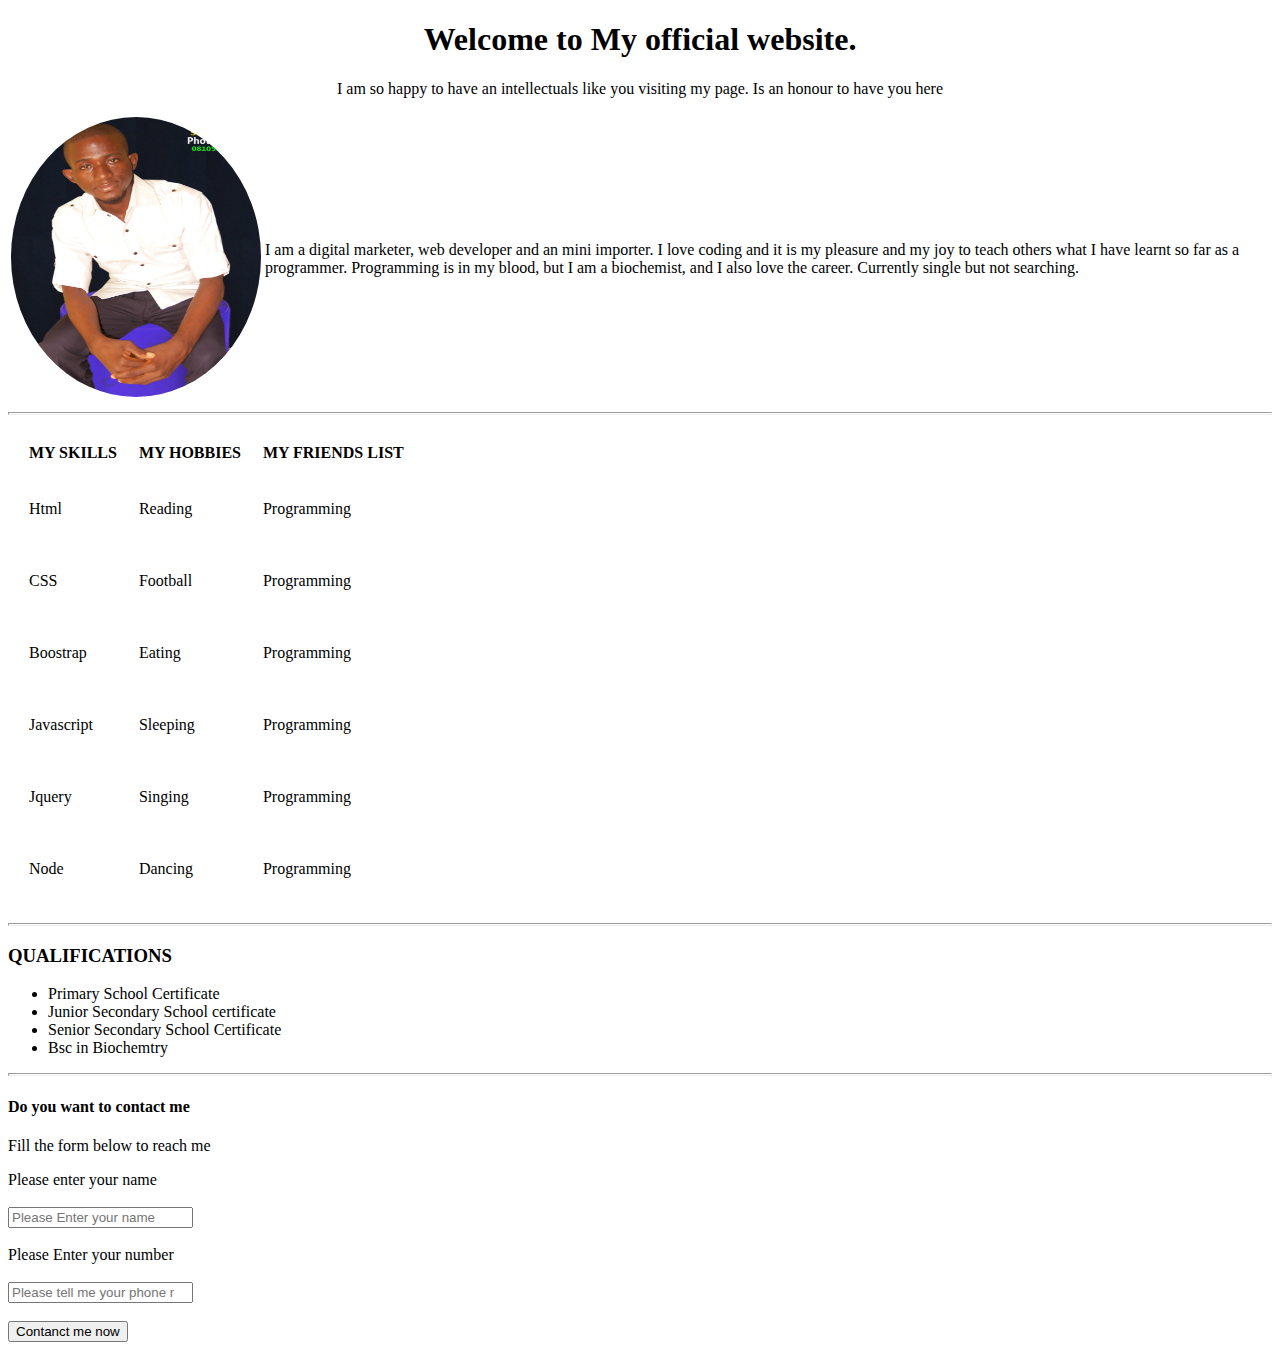
<file: ass.html>
<!DOCTYPE html>
<html>
	
<head>
 <meta charset="utf-8">
<title>Ahmad Personal site</titLe>

</head>

<body>
	 <table>
	 	<tr>
	 		
<center><h1>Welcome to My official website. </h1>
         <p> I am so happy to have an intellectuals like you visiting my page. Is an honour to have you here</p>
</center>

	<td><img style="border-radius: 100%;"src="5.jpg" width="250px" height="280px"></td>
	<td><p> I am a digital marketer, web developer and an mini importer. I love coding and it is my pleasure and my joy to teach others what I have learnt so far as a programmer.  Programming is in my blood, but I am a biochemist, and I also love the career. Currently single but not searching. </p></td>
	</tr>
	</table>
	<hr size="3">
		<table cellspacing="20px">
			<thead>
				<th>MY SKILLS</th>
				
				<th>MY HOBBIES</th>
				
				<th>MY FRIENDS LIST</th>
				</thead>
			<tbody>
				<tr>
					<td><p>Html<p></td>
					
					<td><p>Reading</p></td>
					
					<td><p>Programming</p></td>
					
					</tr>
					
					<tr>
					<td><p>CSS<p></td>
					
					<td><p>Football</p></td>
					
					<td><p>Programming</p></td>
					</tr>
					
					<tr>
					<td><p>Boostrap<p></td>
					
					<td><p>Eating</p></td>
					
					<td><p>Programming</p></td>
					</tr>
					
					<tr>
					<td><p>Javascript<p></td>
					
					<td><p>Sleeping</p></td>
					
					<td><p>Programming</p></td>
					
					</tr>
					
					<tr>
					
					<td><p>Jquery<p></td>
					
					<td><p>Singing</p></td>
					
					<td><p>Programming</p></td>
					
					
					</tr>
					<tr>
					
					<td><p>Node<p></td>
					
					<td><p>Dancing</p></td>
					
					<td><p>Programming</p></td>
					
					
					</tr>
				</tbody>
			
			
			</table>
			
			<hr size="3">
	  <h3>QUALIFICATIONS</h3>
	  <ul>
	  	<li>Primary School Certificate</li>
	  	
	  	<li>Junior Secondary School certificate</li>
	  	
	  	<li>Senior Secondary School Certificate</li>
	  	
	  	<li>Bsc in Biochemtry</li>
	  	
	  	
	  	</ul>
	  	
	  	<hr size="3">
	  		
	  		
	 <h4>Do you want to contact me</h4>
	    <p> Fill the form below to reach me</p>
	    
	    <form action="https://wa.me/2347033411779" method="post">
	    	
	    	<label> Please enter your name</label><br><br>
	    	
	    	
	    	<input type="text" name="usrname" placeholder="Please Enter your name"><br><br>
	    		
	    		
	    		<label>Please Enter your number</label><br><br>
	    		
	    		
	    		<input type="number"  name="pnum" placeholder="Please tell me your phone number"><br> <br>
	    			
	    			<button type="submit" name="submit">Contanct me now</button>
	    	
	    	
	    	
	    	
	    	</form>
</body>
</html>
</file>
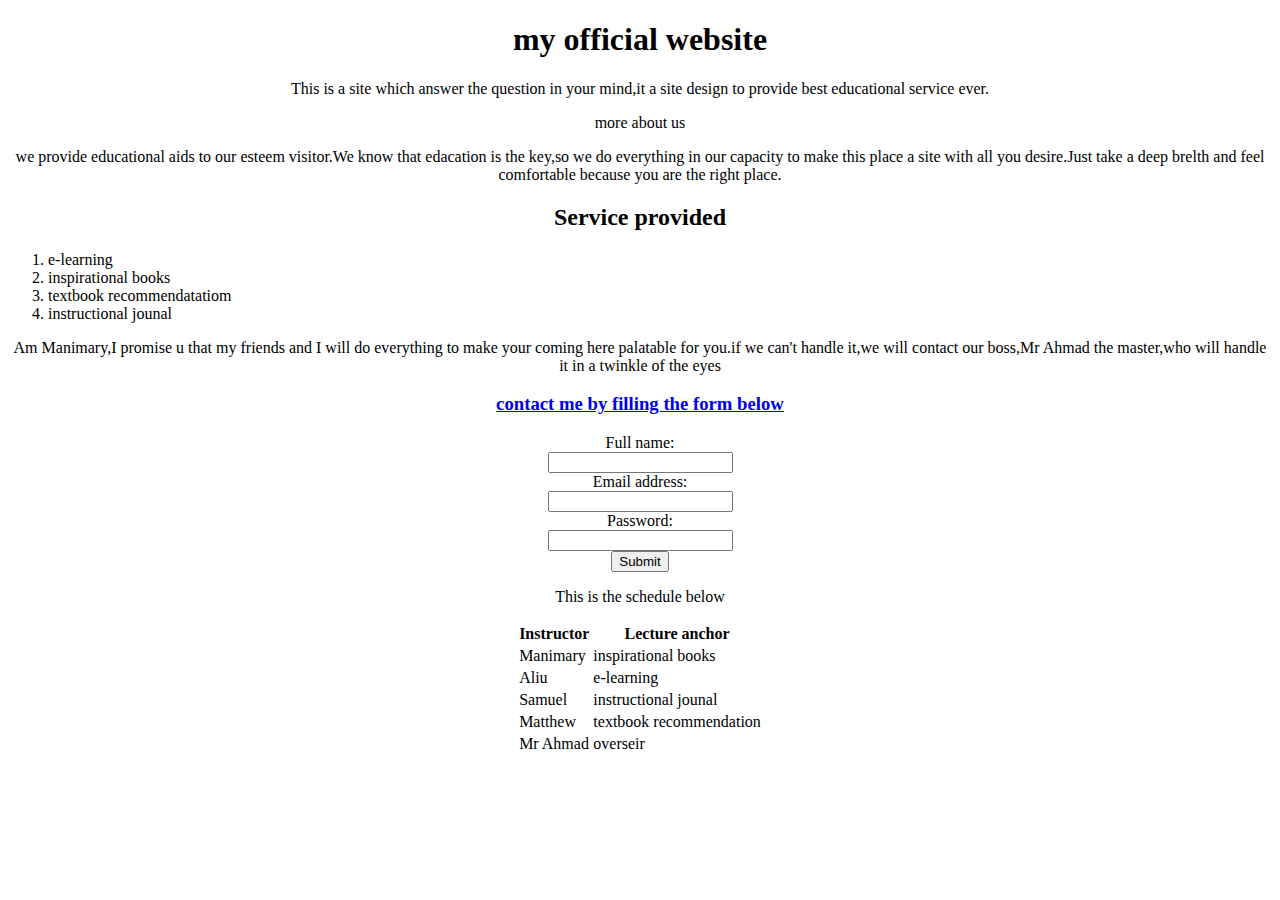
<file: code.html>
<!doctype html>
<lang=english>
<html>
<head>
<title>Manimary website</title>
<meta charset="utf-8">
</head>
<body>
<center>
<h1>my official website</h1>
<p> This is a site which answer the question in your mind,it a site design to provide  best educational service ever.</p>
<p>more about us</p>
<p> we provide educational aids to our esteem visitor.We know that edacation is the key,so we do everything in our capacity to make this place a site with all you desire.Just take a deep brelth and feel comfortable because you are the right place.</p>
<h2>Service provided</h2>
</center>


<ol>
<li>e-learning</li>
<li>inspirational books</li>
<li>textbook recommendatatiom</li>
<li>instructional jounal</li>
</ol>
<center>

<p>Am Manimary,I promise u that  my friends and I will do everything to make your coming here palatable for you.if we can't handle it,we will contact our boss,Mr Ahmad the master,who will handle it in a twinkle of the eyes</p>


<table>
<tr>
<th>Instructor</th>
<th>Lecture anchor</th>
</tr
<tr>
<td>Manimary</td>
<td>inspirational books</td>
</tr>
<tr>
<td>Aliu</td>
<td>e-learning</td>
</tr
<tr>
<td>Samuel</td>
<td>instructional jounal</td>
</tr>
<tr>
<td>Matthew</td>
<td>textbook recommendation</td>
</tr
<tr>
<td>Mr Ahmad</td>
<td>overseir</td>
</tr
</table>



<h3>
<a href="contact.html">contact me by filling the form below</a></h3>
<form>
  Full name:<br>
  <input type="text"
  name="name" value=""></br>
  Email address:<br>
  <input type="text" email="Email" value=""></br>
  Password:<br><input type="text"password="password"value=""><br>
  
  <input type="submit" value="Submit">
  
  <p>This is the schedule below</p>



</form
</center>


</body>
</html>
</file>
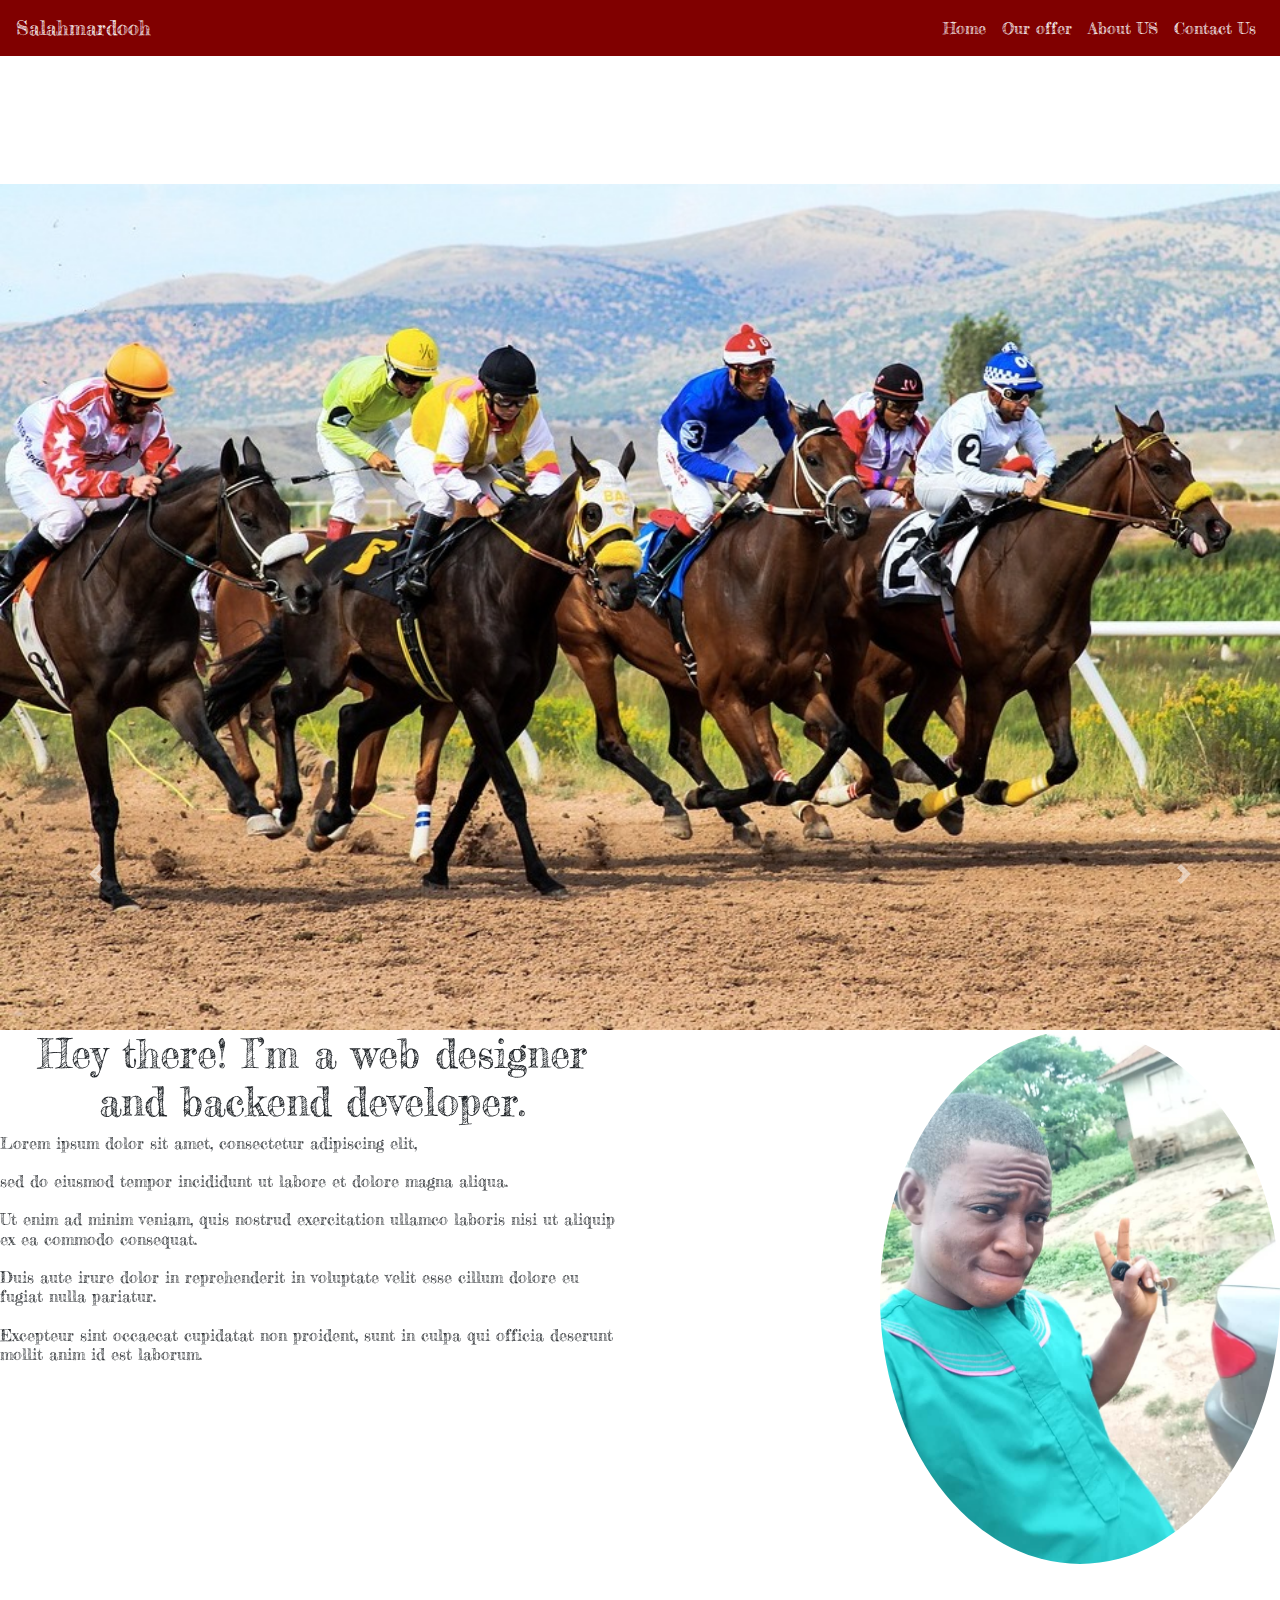
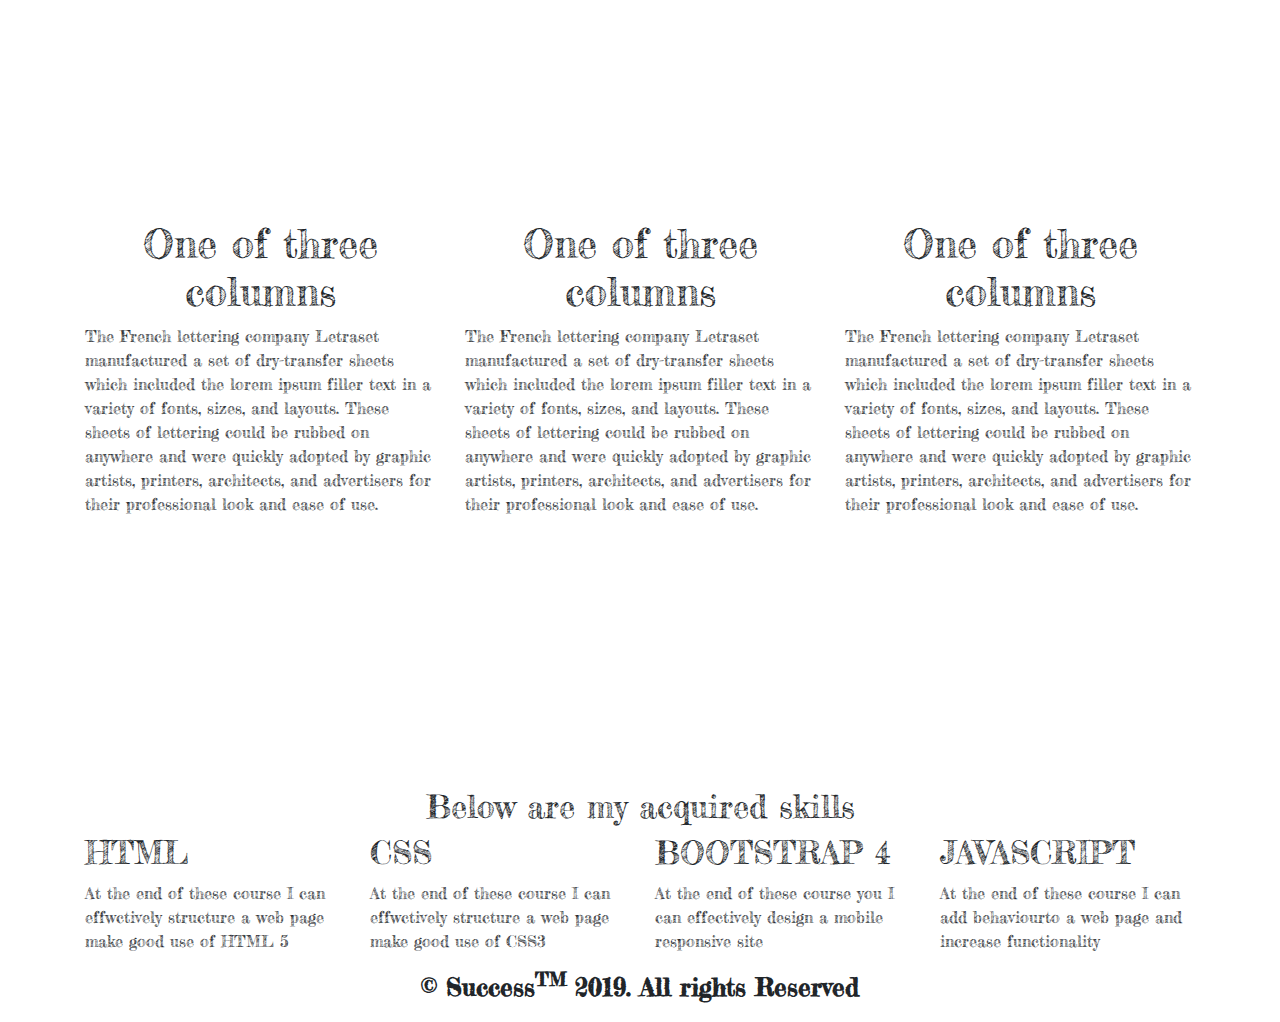
<file: codeone.html>
<!docktype html>
<html>
<meta charset="utf-8">
	<title>Official Frontend website</title>
<head>
  <link rel="stylesheet" href="https://stackpath.bootstrapcdn.com/bootstrap/4.3.1/css/bootstrap.min.css" integrity="sha384-ggOyR0iXCbMQv3Xipma34MD+dH/1fQ784/j6cY/iJTQUOhcWr7x9JvoRxT2MZw1T" crossorigin="anonymous">
  <link rel="stylesheet" href="link.css">
  <link rel="stylesheet"
  <link href="https://fonts.googleapis.com/css?family=Fredericka+the+Great|Germania+One" rel="stylesheet">
   <link rel ="icon" href="favicon.ico">
</head>

<body>







  <nav class="navbar navbar-expand-lg navbar-white mimi">
  <a class="navbar-brand" href="#">Salahmardooh</a>
  <button class="navbar-toggler" type="button" data-toggle="collapse" data-target="#navbarSupportedContent" aria-controls="navbarSupportedContent">
    <span class="navbar-toggler-icon"></span>
  </button>
</a>
  <div class="collapse navbar-collapse" id="navbarSupportedContent">
  	<a>
    <ul class="navbar-nav ml-auto ">
      <li class="nav-item active hm ">
        <a class=" link-color nav-link" href="#">Home </a>
      </li>
      <li class="nav-item pj">
        <a class="nav-link" href="#">Our offer</a>
      </li>
      <li class="nav-item dropdown pp">
        <a class="nav-link " href="#" id="navbarDropdown" role="button" data-toggle="dropdown" aria-haspopup="true" aria-expanded="false">
          About US
        </a>

      </li>
      <li class="nav-item kk">
        <a class="nav-link"href="#">Contact Us</a>
      </li>
    </ul>
</a>
</nav>



<div id="carouselExampleControls" class="carousel slide" data-ride="carousel">
  <div class="carousel-inner">
    <div class="carousel-item active">
      <img src="theme.jpg" class="d-block w-100" alt="...">
    </div>
    <div class="carousel-item">
      <img src="hijay.jpg" class="d-block w-100" alt="...">
    </div>
  </div>
  <a class="carousel-control-prev" href="#carouselExampleControls" role="button" data-slide="prev">
    <span class="carousel-control-prev-icon" aria-hidden="true"></span>
    <span class="sr-only">Previous</span>
  </a>
  <a class="carousel-control-next" href="#carouselExampleControls" role="button" data-slide="next">
    <span class="carousel-control-next-icon" aria-hidden="true"></span>
    <span class="sr-only">Next</span>
  </a>

  <div class="row">
  		<div class="col-lg-6">
<h1 class="heading-one"> Hey there! I’m a web designer and backend developer. </h1>
<h6 class = >Lorem ipsum dolor sit amet, consectetur adipiscing elit,<br><br>
   sed do eiusmod tempor incididunt ut labore et dolore magna aliqua. <br><br>
   Ut enim ad minim veniam, quis nostrud exercitation ullamco laboris nisi ut aliquip ex ea commodo consequat.<br><br>
   Duis aute irure dolor in reprehenderit in voluptate velit esse cillum dolore eu fugiat nulla pariatur.<br><br>
    Excepteur sint occaecat cupidatat non proident, sunt in culpa qui officia deserunt mollit anim id est laborum.</h6>


</div>
<div class="col-lg-6">
<image class = "move-this" src ="me.jpg"alt="image">
         </div>
</div>
</div>
</section>

  <div class =" desc-box container">
        <div class ="row">
          <div class="col-lg-4">
            <h1 class="heading-one">One of three columns</h1>
              <p>The French lettering company Letraset manufactured a set of dry-transfer
                 sheets which included the lorem ipsum filler text in a variety of fonts,
                 sizes, and layouts. These sheets of lettering could be rubbed on anywhere
                 and were quickly adopted by graphic artists, printers, architects,
                 and advertisers for their professional look and ease of use.</p>
          </div>
          <div class="col-lg-4">
          <h1 class="heading-one">  One of three columns</h1>
            <p>The French lettering company Letraset manufactured a set of dry-transfer
               sheets which included the lorem ipsum filler text in a variety of fonts,
               sizes, and layouts. These sheets of lettering could be rubbed on anywhere
               and were quickly adopted by graphic artists, printers, architects,
               and advertisers for their professional look and ease of use.</p>
          </div>
          <div class="col-lg-4">
          <h1 class="heading-one">  One of three columns</h1>
          <p>The French lettering company Letraset manufactured a set of dry-transfer
             sheets which included the lorem ipsum filler text in a variety of fonts,
             sizes, and layouts. These sheets of lettering could be rubbed on anywhere
             and were quickly adopted by graphic artists, printers, architects,
             and advertisers for their professional look and ease of use.</p>
          </div>
        </div>
      </div>
</section>

 <h2 class="heading-one">Below are my acquired skills</h2>

      <div class="container">
        <div class="row"> 
          <div class="col-lg-3 col-md-4">
            <h2>HTML</h2>
            <p>At the end of these course
              I can effwctively structure a web page make
               good use of HTML 5</p>
               	</div>
       
          <div class="col-lg-3 col-md-6">
           <h2> CSS</h2>
            <p>At the end of these course 
              I can effwctively structure a web page make
               good use of CSS3</p>
               </div>
          
          <div class="col-lg-3 col-md-6">
            <h2>BOOTSTRAP 4</h2>
            <p>At the end of these course you I can
              effectively design a mobile responsive 
              site</p>
              </div>
          
          
          <div class="col-lg-3 col-md-6">
              <h2>JAVASCRIPT</h2>
              <p>At the end of these course I can add
                behaviourto a web page and increase
                functionality</p>
                </div>
          </div>
        </div>
      </div>















      <div id="footer">
      		<p>© Success<sup>TM</sup> 2019. All rights Reserved</p>
      		</div>



  <script src="https://code.jquery.com/jquery-3.3.1.slim.min.js" integrity="sha384-q8i/X+965DzO0rT7abK41JStQIAqVgRVzpbzo5smXKp4YfRvH+8abtTE1Pi6jizo" crossorigin="anonymous"></script>
<script src="https://cdnjs.cloudflare.com/ajax/libs/popper.js/1.14.7/umd/popper.min.js" integrity="sha384-UO2eT0CpHqdSJQ6hJty5KVphtPhzWj9WO1clHTMGa3JDZwrnQq4sF86dIHNDz0W1" crossorigin="anonymous"></script>
<script src="https://stackpath.bootstrapcdn.com/bootstrap/4.3.1/js/bootstrap.min.js" integrity="sha384-JjSmVgyd0p3pXB1rRibZUAYoIIy6OrQ6VrjIEaFf/nJGzIxFDsf4x0xIM+B07jRM" crossorigin="anonymous"></script>
</body>
</html>
</file>
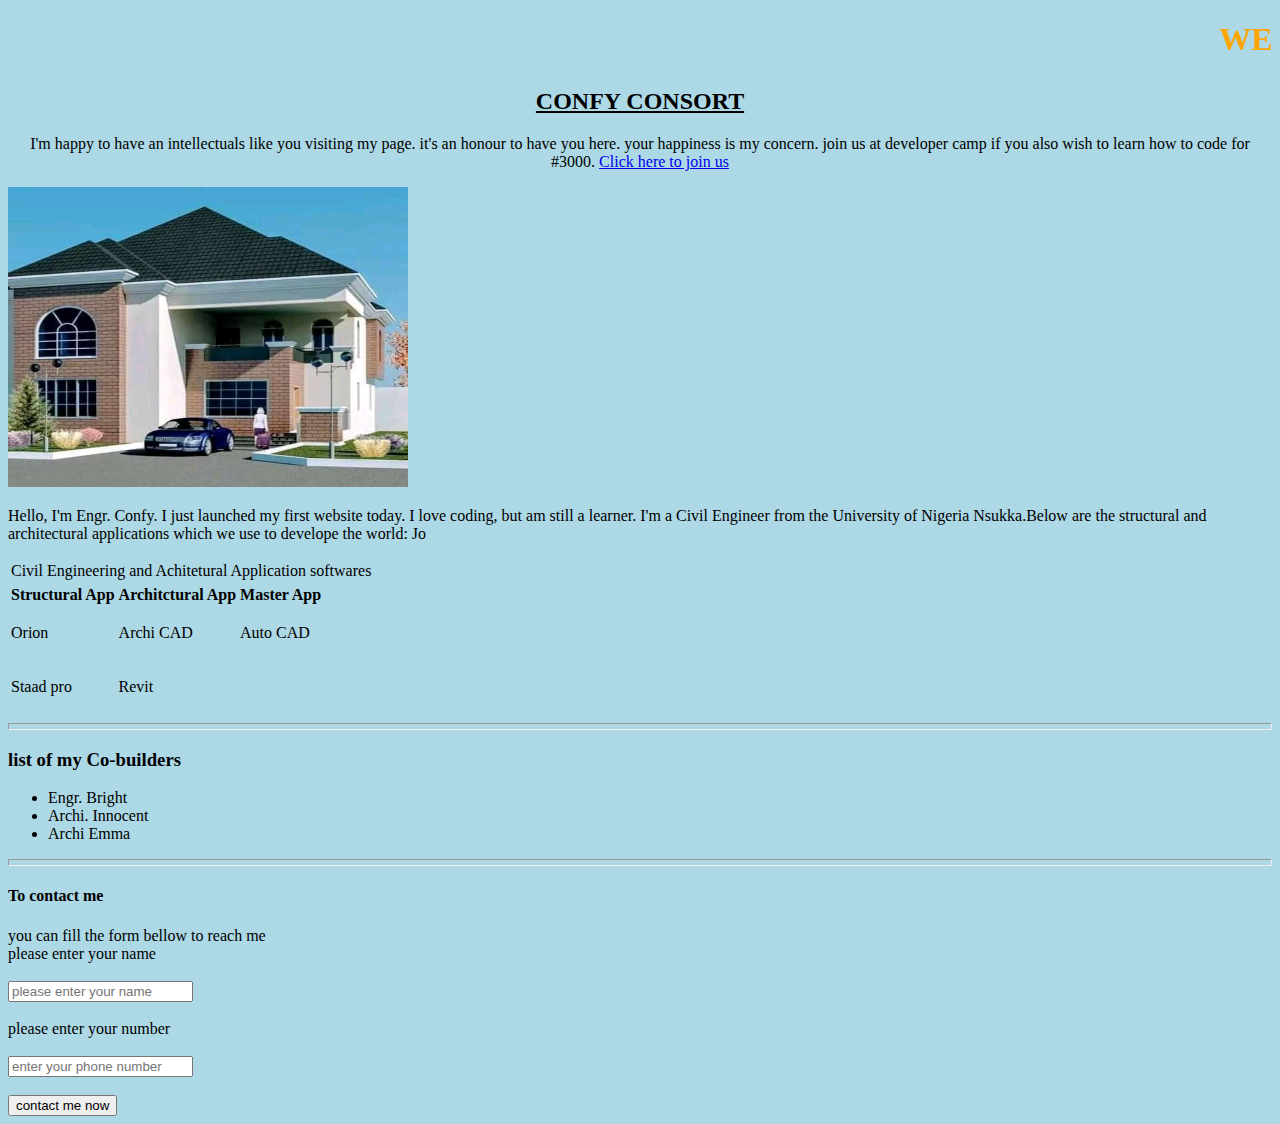
<file: confy.html>
<!DOCTYPE html>
<html lang="en">
<head>
<meta charset="UTF-8"/>
<title> confyconsort </title>
</head>
<style>
body { background-color : lightblue; }
h1 { color: orange; text-align: center; }
</style>
<body>
<h1> <b> <marquee behaviour = right> WELCOME TO MBUILD </marquee> </b> </h1>
<center>
<h2> <u><b>CONFY CONSORT</b></u> </h2>
<p> I'm happy to have an intellectuals like you visiting my page. it's an honour to have you here. your happiness is my concern.  join us at developer camp if you also wish to learn how to code for #3000. <a href="https://bit.ly/2TJcRKX">Click here to join us</a> </p>
</center>
﻿<img src="confy.jpg" alt="mbuild image" style="width:400px;height:300px;">
<td><p> 
Hello, I'm Engr. Confy. I just launched my first website today. I love coding, but am still a learner. I'm a Civil Engineer from the University of Nigeria Nsukka.Below are the structural and architectural applications which we use to develope the world: Jo
</p></td>
<table>
<td> Civil Engineering and Achitetural Application softwares

</td>

<table cell spacing = "40px">

<thead>
<th> Structural App </th>

<th> Architctural App </th>

<th>Master App</th>

</thead>

<tbody>
<tr>
<td><p> Orion </p></td>

<td><p> Archi CAD </p></td>

<td><p> Auto CAD </p></td>
</tr>
<tr>
<td><p> Staad pro </p></td>

<td><p> Revit </p></td>
</tr>
</body>
</table>
<hr size ="7" >
<h3> list of my Co-builders </h3>
<ul>
<li> Engr. Bright </li>
<li> Archi. Innocent </li>
<li> Archi Emma </li>
</ul>
<hr size="7">
<h4> To contact me </h4>

<p3> you can fill the form bellow to reach me </p3>
<form
action = "https://wa.me/2347062116518="post">
<label> please enter your name </label><br><br>
<input
type = "text" name = "username" placeholder = "please enter your name"><br><br>
<label> please enter your number </label><br><br>
<input
type ="number"name = "pnum"placeholder = "enter your phone number"><br><br>
<button
type = "submit"name ="submit"> contact me now </button>

</form>
</body>
</html>
</file>
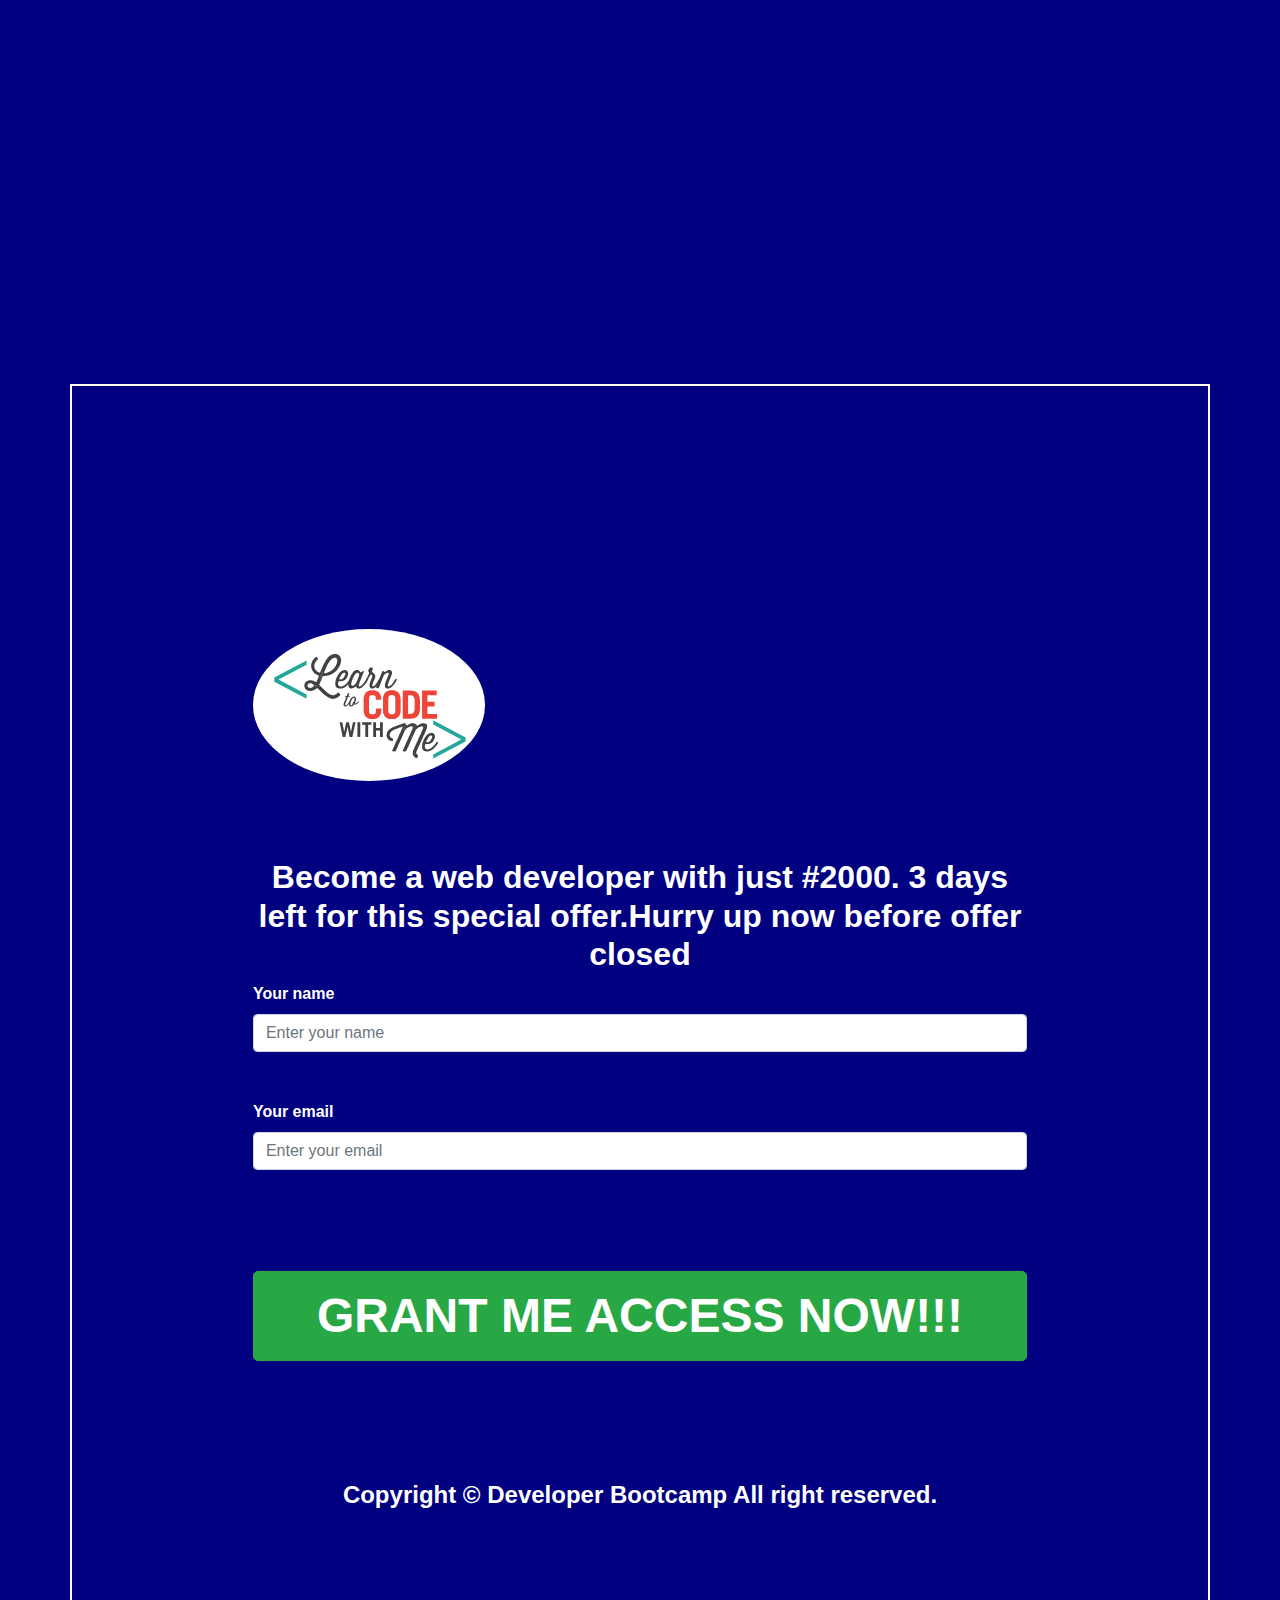
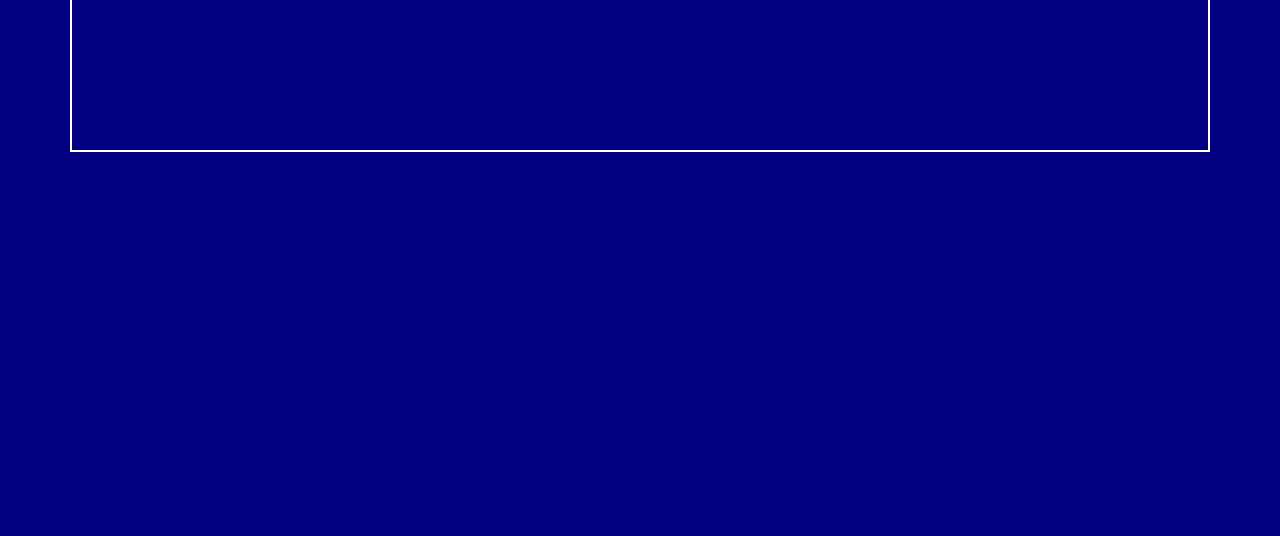
<file: dev.html>
<!DOCTYPE html>
<html>
<head>
	<title>Developer Bootcamp</title>
	<meta charset="utf-8">
	<link rel="stylesheet" href="bootstrap.css">
	<link rel="stylesheet" href="mystyle.css">
	<link rel="icon"  href="favicon.ico">
		
		
		
		
	</head>
<body>
	<div class="container form-container">
		<form class="form-div" action=" https://paystack.com/pay/uytj44r2xy" method="POST">
			
			<img src="logo.svg" alt="logo" class="form-logo">
				
					<h3 class="form-header"> Become a web developer with just #2000. 3 days left for this special offer.Hurry up now before offer closed</h3>
			<label>Your name</label><br>
			<input type="text" class="form-control" name="myname" placeholder="Enter your name"required><br><br>
				<label>Your email</label><br>
			<input type="email" class="form-control" placeholder="Enter your email"required><br>
				<button type="submit" class="btn btn-lg btn-success">GRANT ME ACCESS NOW!!!</button>
						<p class="form-footer">Copyright © Developer Bootcamp All right reserved.</p>
						
						
			</form>
		</div>
		<section id="footer">
	
	</body>
	</html>
</file>
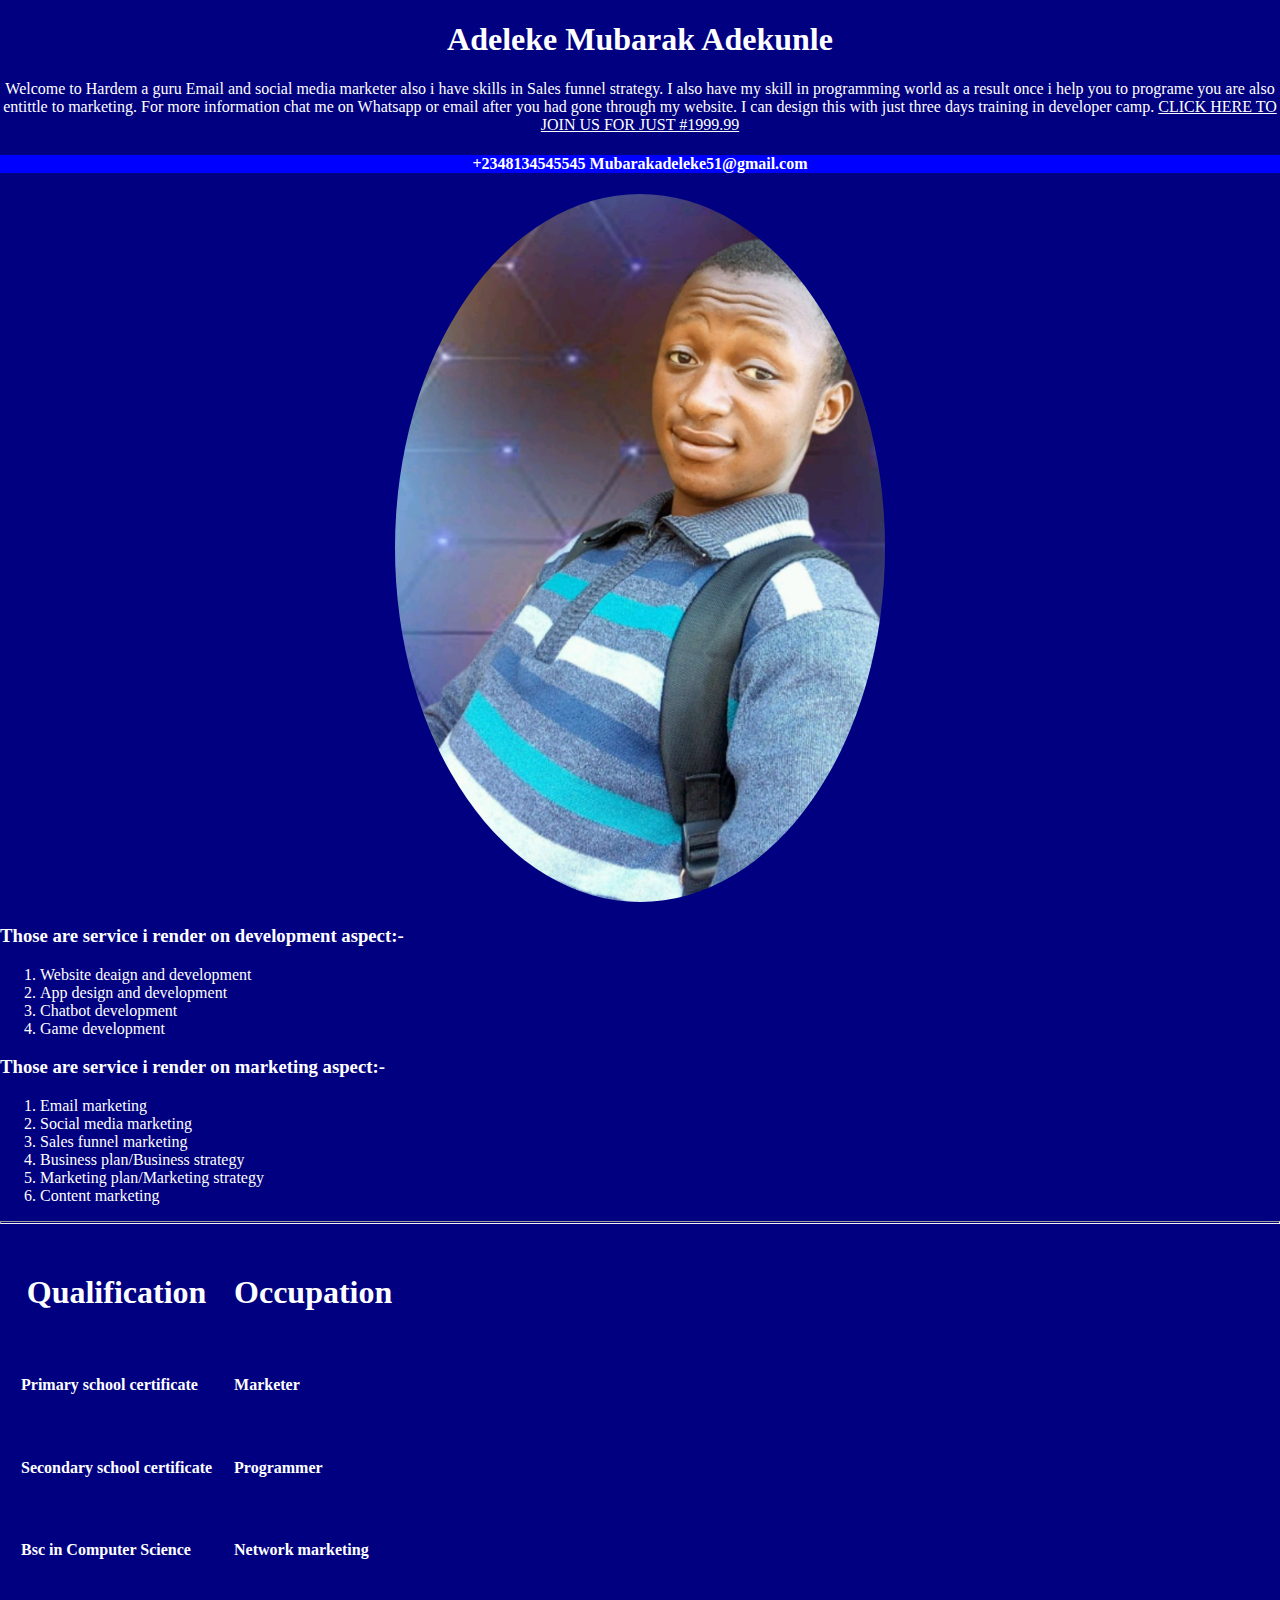
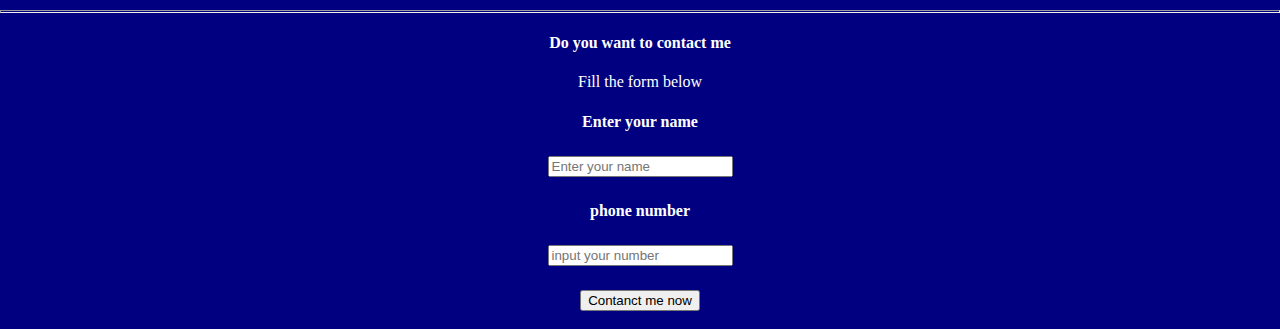
<file: hardem.html>
<!DOCTYPE html>
<html>
<head>
	<title>Hardem</title>
	<link rel="stylesheet" href="mystyle.css">
		<style>
			a{
				color: white;
			}
			</style>
</head>
<body style="background-color: navy; color: white">
<h1><center>Adeleke Mubarak Adekunle</center></h1>
<center><p>Welcome to Hardem a guru Email and social media marketer also i have skills in Sales funnel strategy. I also have my skill in  programming world as a result once i help you to programe you are also entittle to marketing. For more information chat me on Whatsapp or email after you had gone through my website. I can design this with just three days training in developer camp. <a href=" https://weteachcoding.github.io/dev/index.html">CLICK HERE TO JOIN US FOR JUST #1999.99</a></p></center>
<center><h4 style="background-color: blue;">+2348134545545
Mubarakadeleke51@gmail.com</h4></center>
  <center><img  src="mubarak.jpg" width="490px" style="border-radius:100%;" alt="Hardem pix"/></center>
	<h3>Those are service i render on development aspect:-</h3>
	<ol>
		<li>Website deaign and development</li>
		<li>App design and development</li>
		<li>Chatbot development</li>
			<li>Game development</li>
			</ol>
			<h3>Those are service i render on marketing aspect:-</h3>
			<ol>
			<li>Email marketing</li>
			<li>Social media marketing</li>
			<li>Sales funnel marketing</li>
			<li>Business plan/Business strategy</li>
			<li>Marketing plan/Marketing strategy</li>
			<li>Content marketing</li>
			</ol>
			<hr size="3">
				<table cellspacing="20px">
			<thead>
				<th><h1>Qualification</h1></th>
				<th><h1>Occupation</h1></th>
				</thead>
				<tbody>
				<tr>
					<td><h4>Primary school certificate</h4></td>
					<td><h4>Marketer</td></h4></tr>
					<tr>
						<td><h4>Secondary school certificate</h4></td>
						<td><h4>Programmer</td></h4></tr>
						<tr>
							<td><h4>Bsc in Computer Science</h4></td>
							<td><h4>Network marketing</h4></td>
							</tr>
							</tbody>
							</table>
							<hr size="3">
							<center><h4>Do you want to contact me</h4>
							<p>Fill the form below</p>
<form action="https://wa.me/2348134545545" method="post">
	<h3>
	<label>Enter your name</label><br><br>
		<input type="text" name="usrname" placeholder="Enter your name"><br><br>
			<label>phone number</label><br><br>
			<input type="number" name="pnum" placeholder="input your number"><br><br>
				<button type="submity" name="submit">Contanct me now</button>
				</center>
				</form>
				</body>
				
</html>
</file>
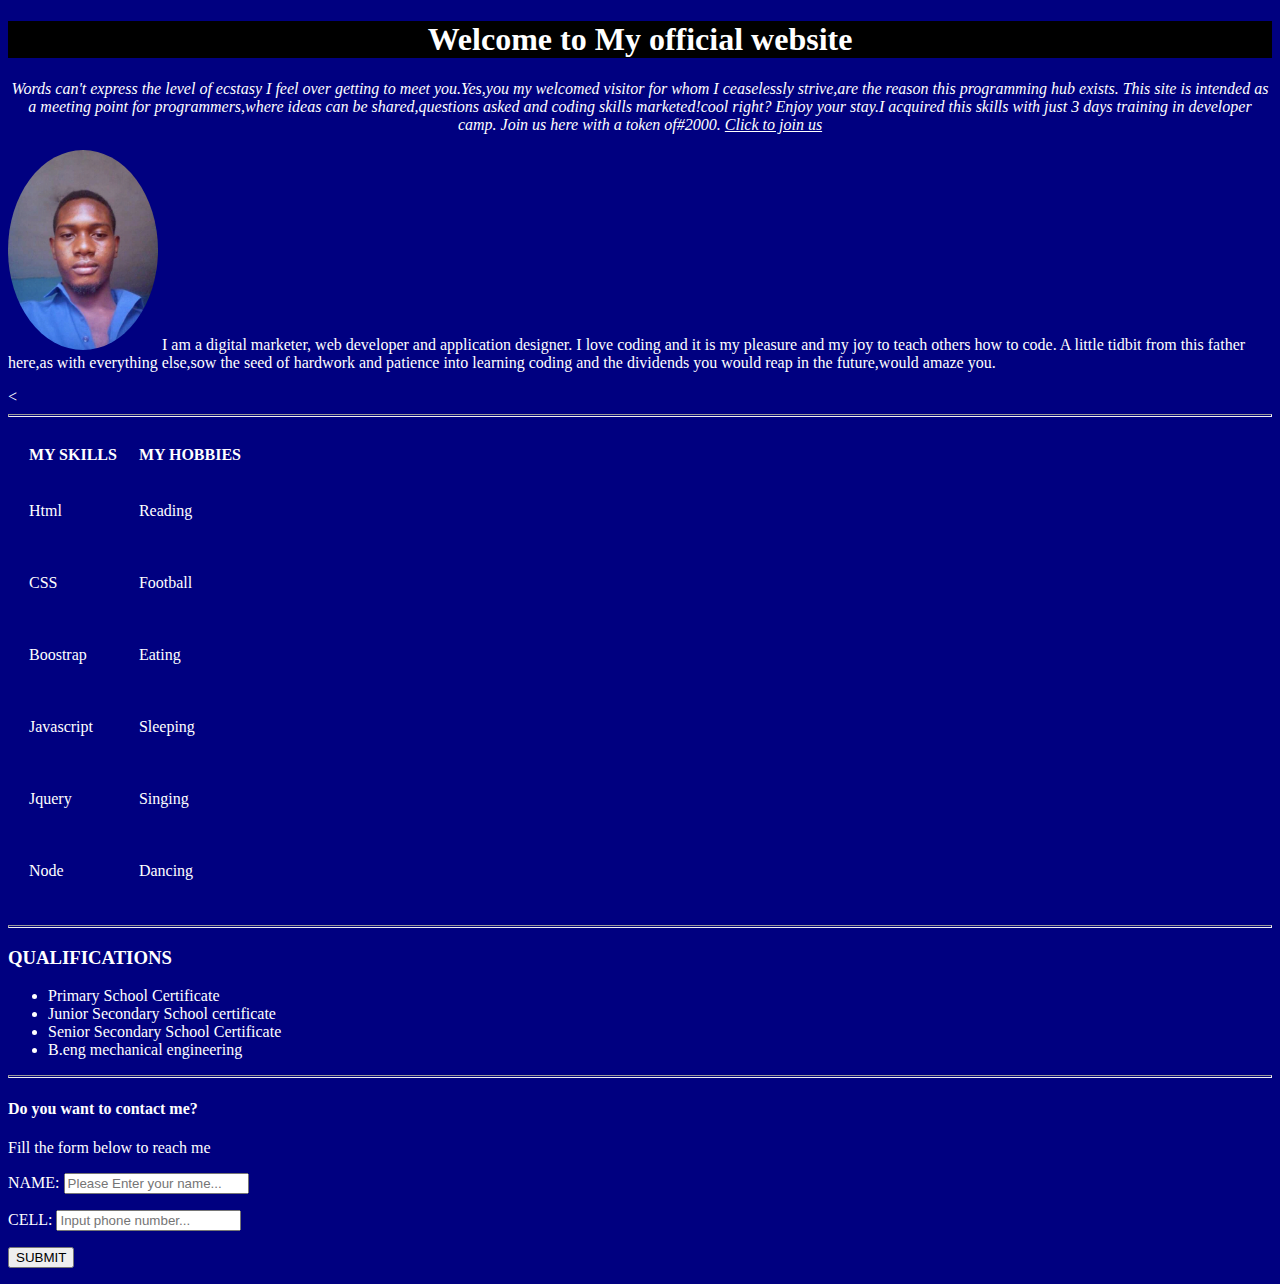
<file: Jimmy777.htm>
<!DOCTYPE html><!-- html 5 declaration-->

<!--please run this code first so that u will understand how it works-->
<html>
	
<head><!--IT contains all website information not displayed on browser-->
 <Meta charset="UTF-8"><!-- it declares unicode which makes browser undertand almost all.languages-->
 	<Meta name="viewport"
 	content="width=device-width,intitial scale=2">
<title>Jimmy's Personal site</titLe><!--It gives the title of the website-->

</head>
<!--This will not display in ur browser it called comment.Please don't touch the style unless you know what u are doing-->
<!--Please monitor ur work very well and know what u are doing-->
<!--Save this code with ur name .html-->

<!--Edit all the information to yours-->

<!--Send ur answer back to the group with the image u used-->

<!--Let host ur website-->

	<style>
	
		body{background-color: navy;
		color:white
		}
		a{
			color: white;
		}
		</style>
	<!--I declare table-->
	 <table>
	 	<tr><!--This means table roll-->
	 	<!--h1 level one heading center-->	
<center><h1 style="background-color:black;">Welcome to My official website </h1>
         <p><i> Words can't express the level of ecstasy I feel over getting to meet you.Yes,you my welcomed visitor for whom I ceaselessly strive,are the reason this programming hub exists. This site is intended as a meeting point for programmers,where ideas can be shared,questions asked and coding skills marketed!cool right? Enjoy your stay.I acquired this skills with just 3 days training in developer camp. Join us here with a token of#2000. <a href="https://weteachcoding.github.io/dev/index.html">Click to join us</a></i></p>
</center><!--I closed center last because first thing last out-->
<!--td means table data do u remember-->

<!--please change 5.jpg to the name of ur image-->
	<p><img style="border-radius: 100%;" src="james.jpg" alt="Jimmy" width="150" height="200" align="bottom"/>
	I am a digital marketer, web developer and application designer. I love coding and it is my pleasure and my joy to teach others how to code. A little tidbit from this father here,as with everything else,sow the seed of hardwork and patience into learning coding and the dividends you would reap in the future,would amaze you.</p>
	</tr><!-- I place my image and paragraph in the same roll-->
	</table><!--I close the first table-->
	<
	<hr size="3"><!--hr means horizontal line size is an attribute and I gave it 3-->
		<table cellspacing="20px"><!-- another table with attribute cellspacing-->
			<thead><!--table header, use documentation to know more-->
				<th>MY SKILLS</th>
				
				<th>MY HOBBIES</th>
				
				</thead><!-- table header closed-->
			<tbody><!--table body-->
				<!--I expect ubto understand the code below-->
				<tr>
					<td><p>Html<p></td>
					
					<td><p>Reading</p></td>
					
					
					
					</tr>
					
					<tr>
					<td><p>CSS<p></td>
					
					<td><p>Football</p></td>
				
					
					<tr>
					<td><p>Boostrap<p></td>
					
					<td><p>Eating</p></td>
					
					
					<tr>
					<td><p>Javascript<p></td>
					
					<td><p>Sleeping</p></td>
				
					
					</tr>
					
					<tr>
					
					<td><p>Jquery<p></td>
					
					<td><p>Singing</p></td>
				
					
					
					</tr>
					<tr>
					
					<td><p>Node<p></td>
					
					<td><p>Dancing</p></td>
			
					
					
					</tr>
				</tbody>
			
			
			</table>
			
			<hr size="3">
	  <h3>QUALIFICATIONS</h3>
	  <ul><!-- I declare unordered list, ol.for order-->
	  	<li>Primary School Certificate</li>
	  	
	  	<li>Junior Secondary School certificate</li>
	  	
	  	<li>Senior Secondary School Certificate</li>
	  	
	  	<li>B.eng mechanical engineering</li>
	  	
	  	
	  	</ul>
	  	
	  	<hr size="3">
	  		
	  		
	 <h4>Do you want to contact me?</h4>
	    <p> Fill the form below to reach me</p>
	    <!-- I open a form with action that when body is clicked they should be directed to me-->
	    <form action="https://wa.me/2347033411779" method="post">
	    	<!--label to give the input a name-->
	    	<p>NAME:
	    	
	    	
	    	<input type="text" name="username" placeholder="Please Enter your name...">
	    		</p>
	    		
	  <p>CELL:
	    		
	    		
	    		<input type="number"  name="pnum" placeholder="Input phone number...">
<p align"right" ><button type="submit"
 	 name="submit">SUBMIT</button>
	    	
	    	</p>
	    	
	    	
	    	</form>
</body>
</html>

















<!--if you are stuck ask people on the page-->
<!--HAPPY CODING-->
</file>
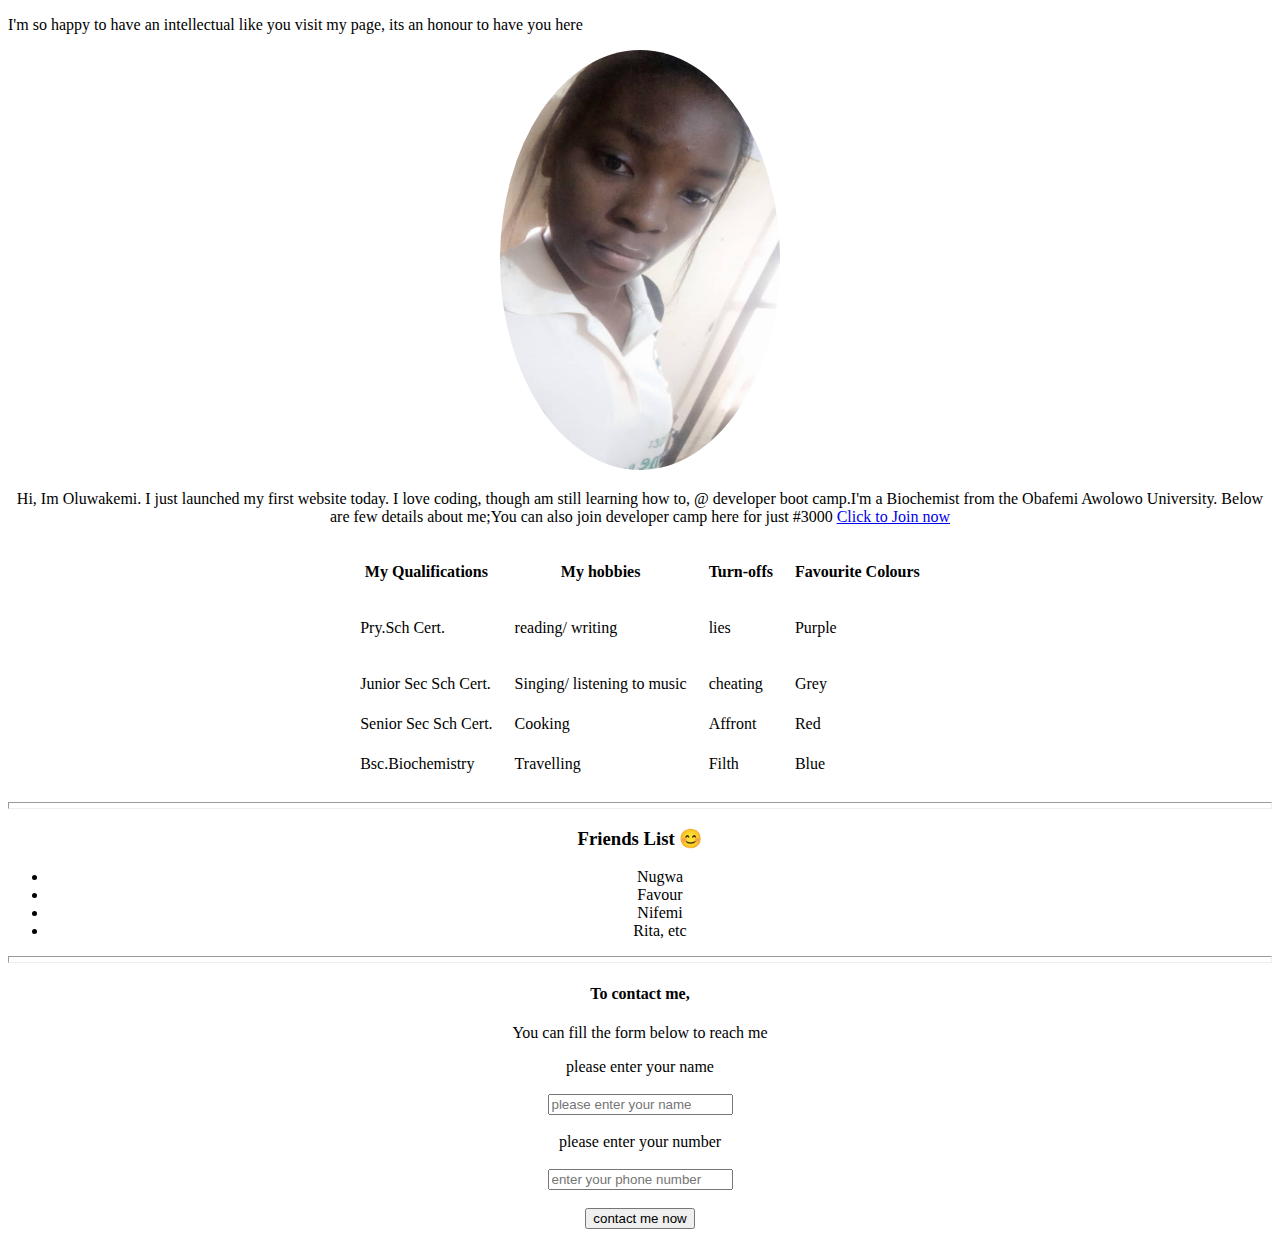
<file: mypersonalweb.html>
<!DOCTYPE html>
<html>
	<head>
<meta charset="utf-8">
      <title>Oluwakemi Official first website</title>
      <style>
      	img{
      		border-radius: 100%;
      		width: 280px;
      		height: 420px;
      	}
      	
      	</style>
 </head>
 <p>I'm so happy to have an intellectual like you visit my page, its an honour to have you here</p>
<center>
	<img style="border-squared:100%;"src="3.jpg"width="200px"height="280px"
	<td><p>Hi, Im Oluwakemi. I just launched my first website today. I love coding, though am still learning how to, @ developer boot camp.I'm a Biochemist from the Obafemi Awolowo University. Below are few details about me;You can also join developer camp here for just #3000 <a href="https://bit.ly/2TJcRKX">Click to  Join now</a></p></td>
	<table cellspacing="20px">
	<thead>
		  <th>My Qualifications</th>
		  <th>My hobbies</th>
		  <th>Turn-offs</th>
		  <th>Favourite Colours</th>
	</thead>
	<tbody>
		<tr>
			  <td><p>Pry.Sch Cert.</p></td>
			  <td><p>reading/ writing</p></td>
			  <td><p>lies</p></td>
			  <td><p>Purple</p></td>
		</tr>
		<tr>
			  <td>Junior Sec Sch Cert.</td>
			  	<td>Singing/ listening to music</td>
			  	<td>cheating</td>
			  	<td>Grey</td>
		 </tr>
		 <tr>
		    <td>Senior Sec Sch Cert.</td>
			   <td>Cooking</td>
     <td>Affront</td>
     <td>Red</td>
   </tr>
   <tr>
   	  <td>Bsc.Biochemistry</td>
   	  <td>Travelling</td>
   	  <td>Filth</td>
   	  <td>Blue</td>
   </tr>
   </tbody>
 </table>
 <hr size="7">
 	<h3>Friends List 😊</h3>
 	<ul>
 		 <li>Nugwa</li>
 		 <li>Favour</li>
 	  <li>Nifemi</li>
 	  <li>Rita, etc</li>
 	</ul>
 	<hr size="7">
 		<h4>To contact me,</h4>
 		  <p>You can fill the form below to reach me</p>
 	<form action="https://wa.me/2348125716246"method="post">
 	<label>please enter your name</label><br><br>
 		<input type="text"name="username"placeholder="please enter your name"><br><br>
 	<label>please enter your number</label><br><br>
 		<input type="number"name="pnum"placeholder="enter your phone number"><br><br>
<button type="submit"name="submit">contact me now</button>
</form>
 </body>
</html>
</file>
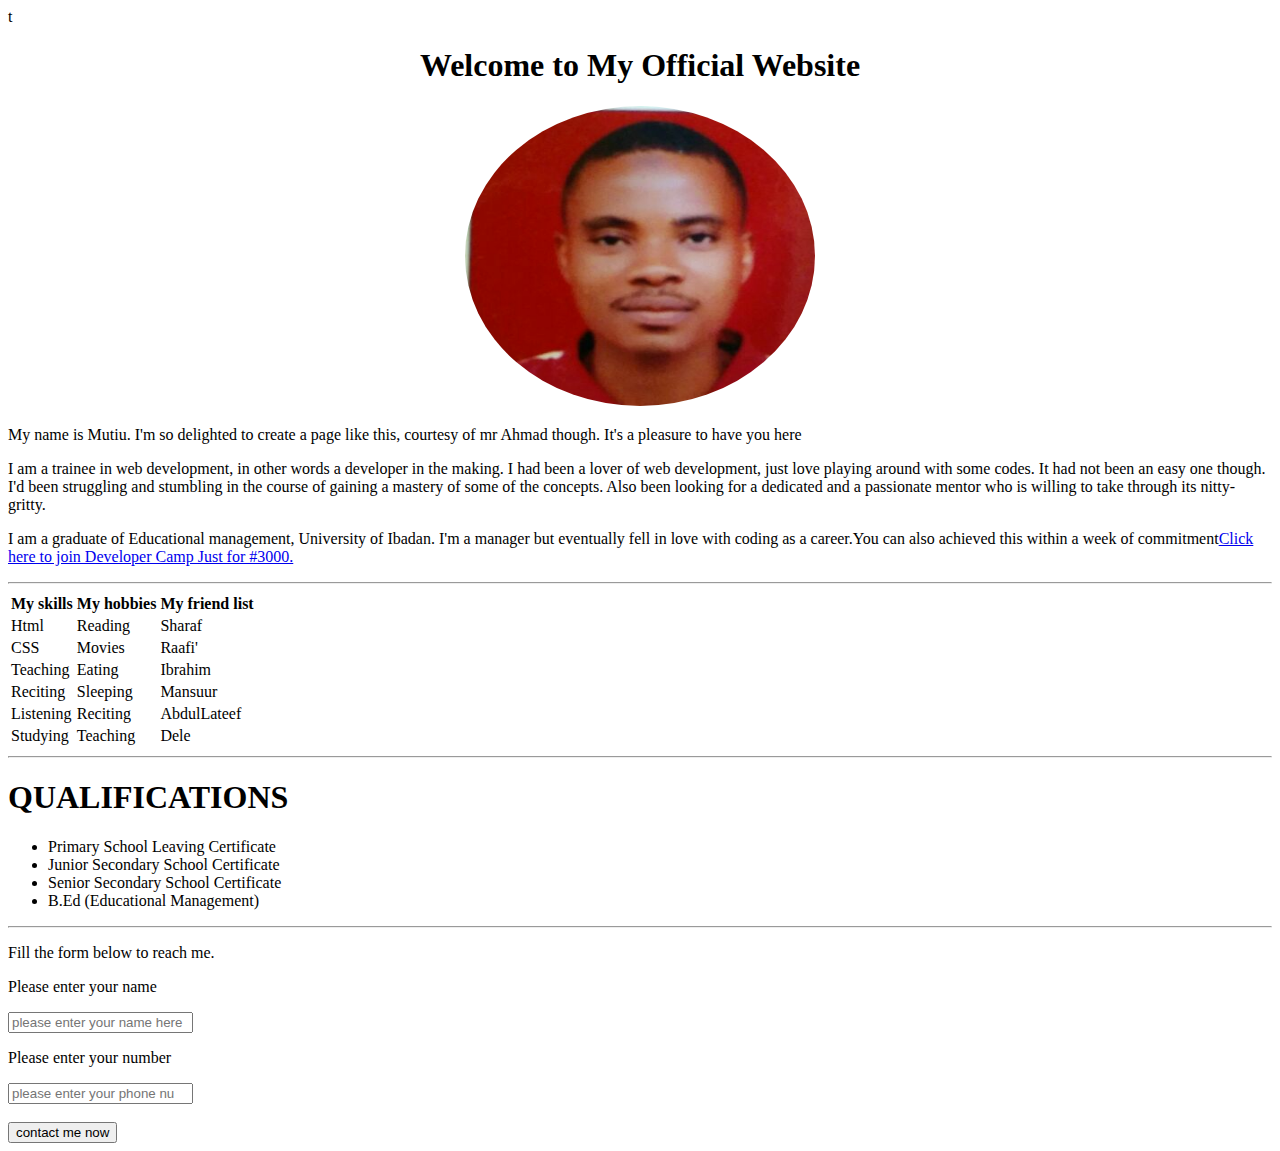
<file: mysite.html>
<!DOCTYPE html>t
<html lang="en">
   <head>
      <title>myWebsite</title>
   </head> 
   <body> 	
   	<center>
 <h1>Welcome to My Official Website</h1>
 <img style="border-radius: 100%; width:350px; height: 300px" src="stud.jpg"> 
 </center>
 
 <p> My name is Mutiu. I'm so delighted to create a page like this, courtesy of mr Ahmad though. It's a pleasure to have you here</p>
 <p>I am a trainee in web development, in other words a developer in the making. I had been a lover of web development, just love playing around with some codes. It had not been an easy one though. I'd been struggling and stumbling in the course of gaining a mastery of some of the concepts. Also been looking for a dedicated and a passionate mentor who is willing to take through its nitty-gritty.</p>
 <p>I am a graduate of Educational management, University of Ibadan. I'm a manager but eventually fell in love with coding as a career.You can also achieved this within a week of commitment<a href="https://bit.ly/2TJcRKX ">Click here to join Developer Camp Just for #3000.</a></p>
 
 <hr>
 	
 	<table>
 		<tr>
 			<th>My skills</th>
 			<th>My hobbies</th>
 			<th>My friend list</th>
 		</tr>
 		
 		<tr>
 		<td>Html</td>	
 		<td>Reading</td>
 		<td>Sharaf</td>
 			</tr>
 			
 			<tr>
 				<td>CSS</td>
 				<td>Movies</td>
 				<td>Raafi'</td>
 				</tr>
 				
 				<tr>
 					<td>Teaching</td>
 					<td>Eating</td>
 					<td>Ibrahim</td>
 					</tr>
 					
 					<tr>
 						<td>Reciting</td>
 						<td>Sleeping</td>
 						<td>Mansuur</td>
 						</tr>
 						
 						<tr>
 							<td>Listening</td>
 							<td>Reciting</td>
 							<td>AbdulLateef</td>
 							</tr>
 							
 							<tr>
 								<td>Studying</td>
 								<td>Teaching</td>
 								<td>Dele</td>
 								</tr>
 		</table>
 		
 		<hr>
 			
 		<h1>QUALIFICATIONS</h1>	
 		
 		<ul>
 			<li>Primary School Leaving Certificate</li>
 			<li>Junior Secondary School Certificate</li>
 			<li>Senior Secondary School Certificate</li>
 			<li>B.Ed (Educational Management)</li>
 			</ul>
 			
  <hr>
  	
  	<p>Fill the form below to reach me.</p>
  	<form action="" method="">
  		
  		<p>Please enter your name</p>
  		<input type="text" placeholder="please enter your name here">
  			
  			<p>Please enter your number</p>
  			<input type="number" placeholder="please enter your phone number">
  				</form>
  				
  				<br>
  					
  				<button type="submit"> contact me now</button>		 						
   </body>
</html>
</file>
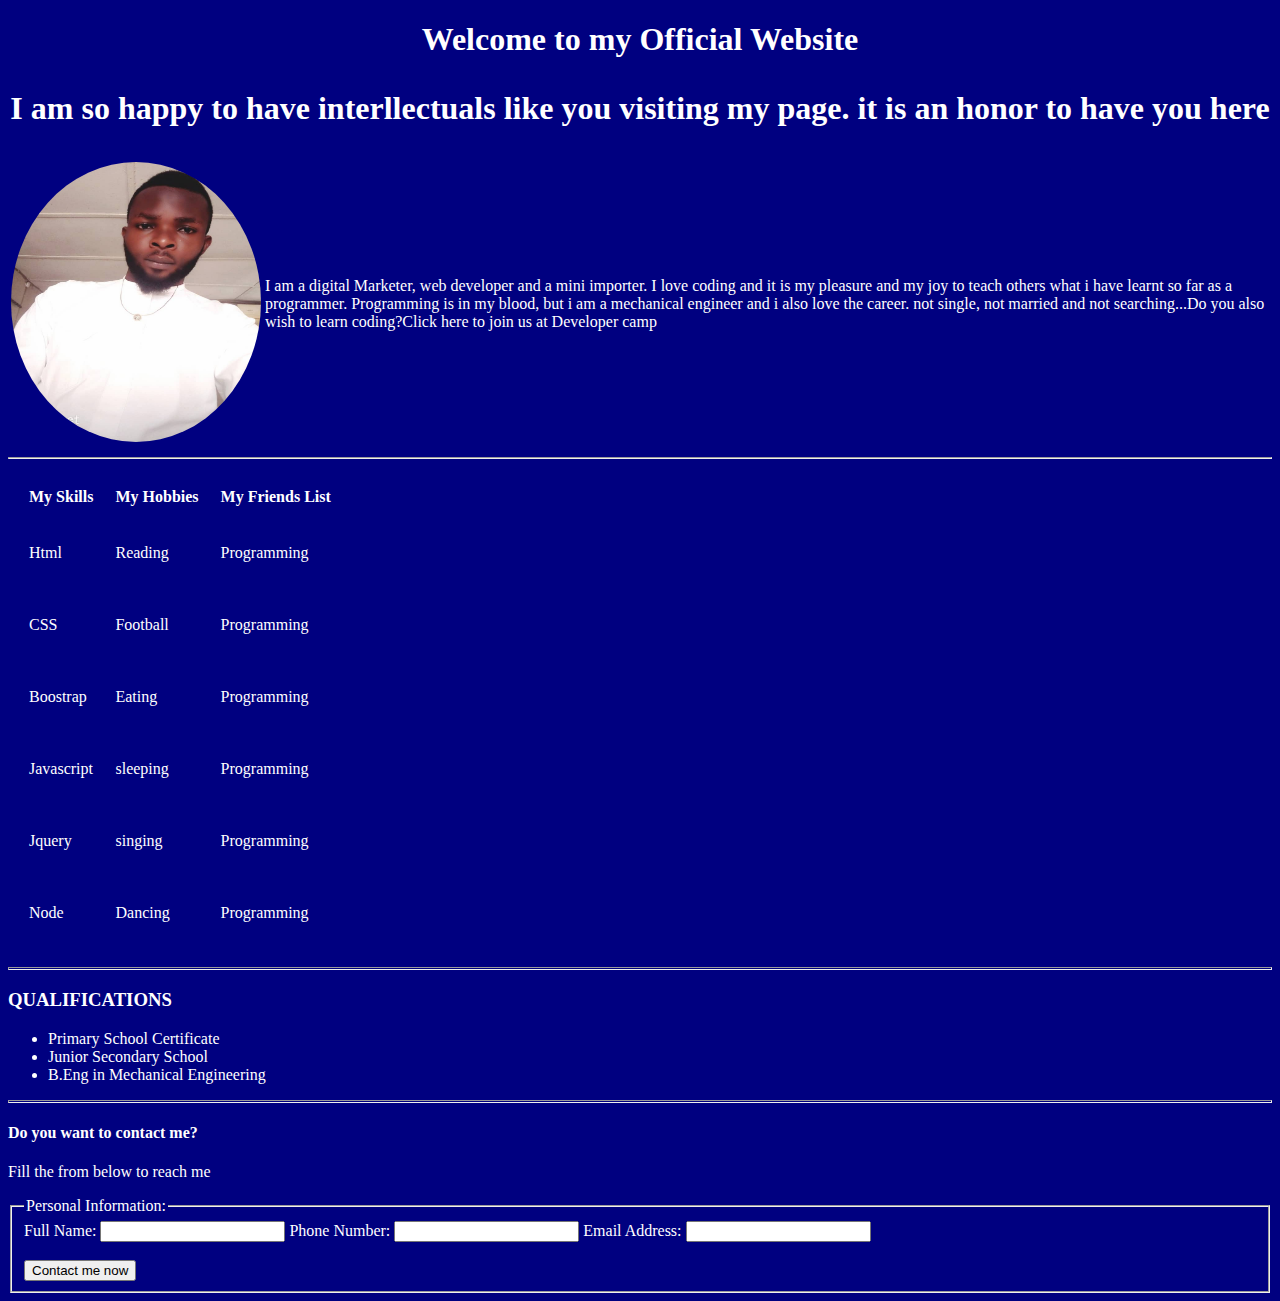
<file: sam.html>
<!DOCTYPE html>

<html>

<head>

    <meta charset="utf-8">

    <title>Samuel Personal Site</title>
    
    <style>
    	  a{
    	color: #fff;
    	text-decoration: none;
    }
    	</style>
  
    </head>

    <body style="background-color: navy; color: white">

        <table>

            <tr>

    <center><h1>Welcome to my Official Website<p>I am so happy to have interllectuals like you visiting my page. it is an honor to have you here</p></h1></center>

                <td><img style="border-radius: 100%" src="sam.jpg" width="250px" height="280px"></td>

                <td><p>I am a digital Marketer, web developer and a mini importer. I love coding and it is my pleasure and my joy to teach others what i have learnt so far as a programmer. Programming is in my blood, but i am a mechanical engineer and i also love the career. not single, not married and not searching...Do you also wish to learn coding?<a href="       https://bit.ly/2TJcRKX">Click here to join us at Developer camp</a></p></td></tr></table>

        <hr size"3">

        <table cellspacing="20px">

            <thead>

                <th>My Skills</th>

                <th>My Hobbies</th>

                <th>My Friends List</th></thead>

            <tbody>

                <tr>

                    <td><p>Html</p></td>

                    <td><p>Reading</p></td>

                    <td><p>Programming</p></td></tr>

                <tr>

                    <td><p>CSS</p></td>

                    <td><p>Football</p></td>

                    <td><p>Programming</p></td></tr>

                <tr>

                    <td><p>Boostrap</p></td>

                    <td><p>Eating</p></td>

                    <td><p>Programming</p></td></tr>

                <tr>

                    <td><p>Javascript</p></td>

                    <td><p>sleeping</p></td>

                    <td><p>Programming</p></td></tr>

                <tr>

                    <td><p>Jquery</p></td>

                    <td><p>singing</p></td>

                    <td><p>Programming</p></td></tr>

                <tr>

                    <td><p>Node</p></td>

                    <td><p>Dancing</p></td>

                    <td><p>Programming</p></td></tr>

            </tbody></table></body><hr size="3">

        <h3>QUALIFICATIONS</h3>

    <ul>

        <li>Primary School Certificate</li>

        <li>Junior Secondary School</li>

        <li>B.Eng in Mechanical Engineering</li></ul>

   

    <hr size="3">

    <h4>Do you want to contact me?</h4>

    <p>Fill the from below to reach me</p>

    <form action="https://wa.me/2349072289632" method="post">

        <fieldset>

<legend>Personal Information:</legend>

    Full Name:

    <input type="text">

    Phone Number:

    <input type="text">

     Email Address:

    <input type="text"><br><br>

    <button type="submit" name="submit">Contact me now</button>

        </fieldset></form>

    </head></html>
</file>
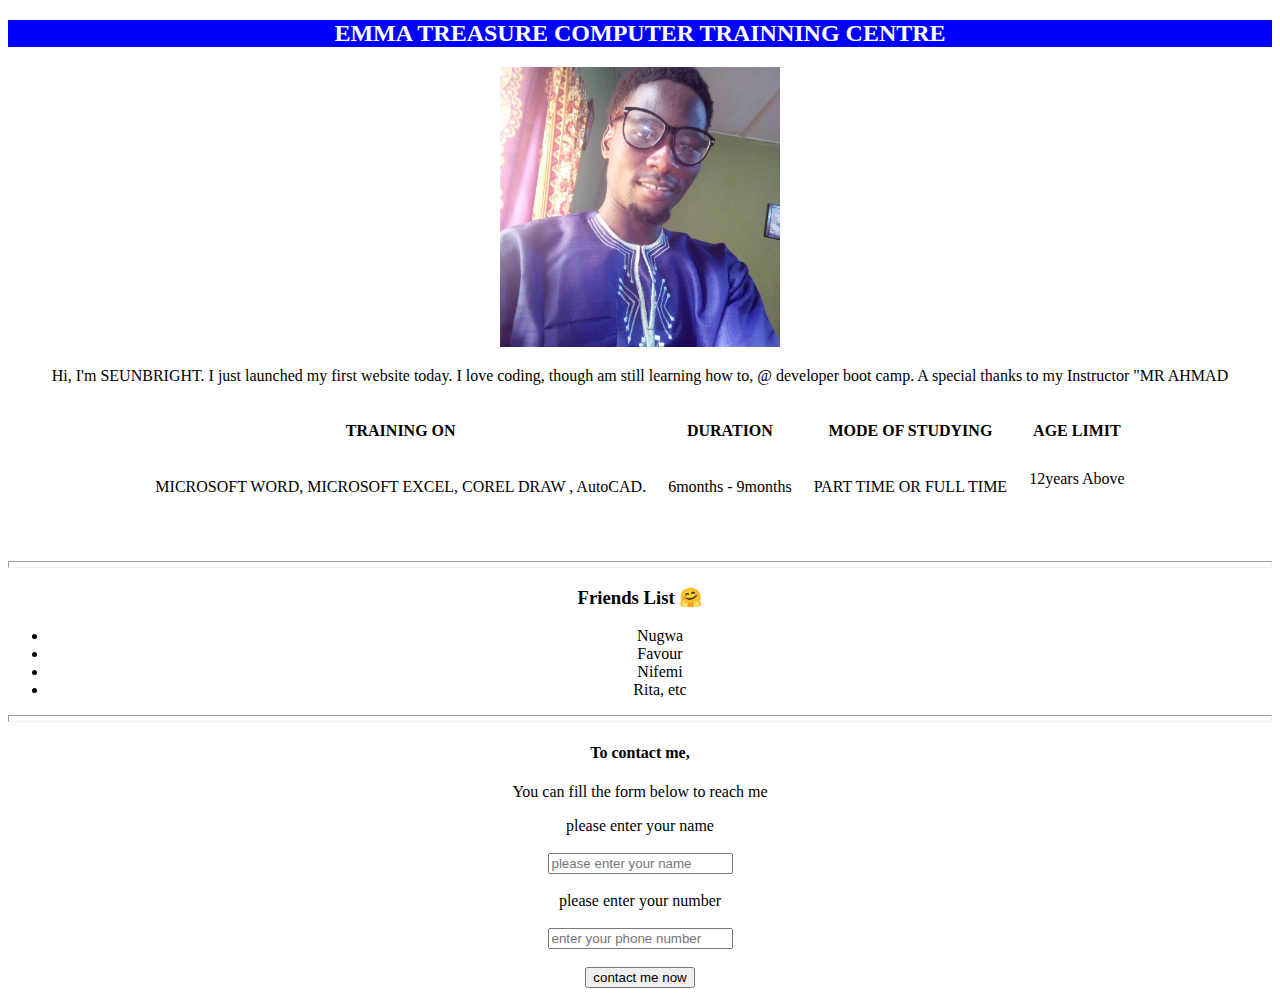
<file: site.html>
<!DOCTYPE html>
<html>
	<head>
<meta charset="utf-8">
      <title>My website</title>
 </head>
 <body>
 <h2 style="background-color: blue; color: #fff; text-align: center;"> EMMA TREASURE COMPUTER TRAINNING CENTRE  </h2>    
 <p>
<center>
	<img style="border-squared:100%;"src="site.jpg"width="280px"height="280px">
	<td><p>Hi, I'm SEUNBRIGHT. I just launched my first website today. I love coding, though am still learning how to, @ developer boot camp. A special thanks to my Instructor "MR AHMAD
	</p></td>
	<table cellspacing="20px">
	<thead>
		  <th>TRAINING ON</th>
		  <th>DURATION</th>
		  <th>MODE OF STUDYING</th>
		  <th>AGE LIMIT</th>
	</thead>
	<tbody>
		<tr>
			  <td><p>MICROSOFT WORD, MICROSOFT EXCEL, COREL DRAW , AutoCAD.</p></td>
			  <td><p>6months - 9months</p></td>
			  <td><p>PART TIME OR FULL TIME</p></td>
			  <td>12years Above<p></p></td>
		</tr>
		<tr>
		
   </
   </tbody>
 </table>
 <hr size="7">
 	<h3>Friends List 🤗</h3>
 	<ul>
 		 <li>Nugwa</li>
 		 <li>Favour</li>
 	  <li>Nifemi</li>
 	  <li>Rita, etc</li>
 	</ul>
 	<hr size="7">
 		<h4>To contact me,</h4>
 		  <p>You can fill the form below to reach me</p>
 	<form action="https://wa.me/2348154462126"method="post">
 	<label>please enter your name</label><br><br>
 		<input type="text"name="username"placeholder="please enter your name"><br><br>
 	<label>please enter your number</label><br><br>
 		<input type="number"name="pnum"placeholder="enter your phone number"><br><br>
<button type="submit"name="submit">contact me now</button>
</form>
 </body>
</html>
</file>
<file: link.css>
body {
	font-family: 'Germania One', cursive;
font-family: 'Fredericka the Great', cursive;
background-color: white;
margin: 0;
      }
      /*
.hm{ position: absolute;
	 left: 60rem;
	 top: 0.5;
}



.pj{ position: absolute;
	 left: 64rem;
	 top: 0.5;

}

.kk{ position: absolute;
	 left: 70rem;
	 top: 0.5;

 }

 .pp{
	 position: absolute;
	 left:76rem;
	 top:0.5;
 }
*/
.mimi{
	background-color: maroon;
	color: white;
	margin-bottom: 10%;
}



a{
	text-decoration: none;
	color: white;
}
.move-this{

	float: right;
	top: 5px;
width: 400px;
	border-radius: 100%;
top: 15;
}

.heading-one{
	text-align: center;
}
.desc-box{
	margin: 20% auto 20%;
}

.control-box{
	padding-bottom: 10%;
}

@media(max-width: 900px){
	
	.move-this{

	margin: 50% auto 50%;
width: 400px;
	border-radius: 100%;
top: 15;
}
}










































#footer{
	text-align: center;
	font-weight: bold;
	font-size: 25px;
}
</file>
<file: mystyle.css>
body{
	background-color: navy;
	color: white;
	margin: 0;
}
.form-container{
	margin: 30% auto 30%;
	border: 2px solid #fff;
}
.form-div{
	padding: 15% 15% 20%;
}
/*form heading */
.form-header{
	font-size: 2rem;
	font-weight: bold;
	text-align: center;
	
}
label {
	font-size: 1rem;
	font-weight: bold;
	
}
.form-footer{
	font-size: 1.5rem;
	font-weight: bold;
	text-align: center;
	padding-top: 5%;
}
.form-logo{
	border-radius: 100%;
	background-color: white;
	width: 30%;
	margin: 10% auto 10%;
	
}

	
.btn{
	font-weight: bold;
	font-size: 3rem;
	width: 100%;
	margin: 10% auto 10%;
}
</file>
